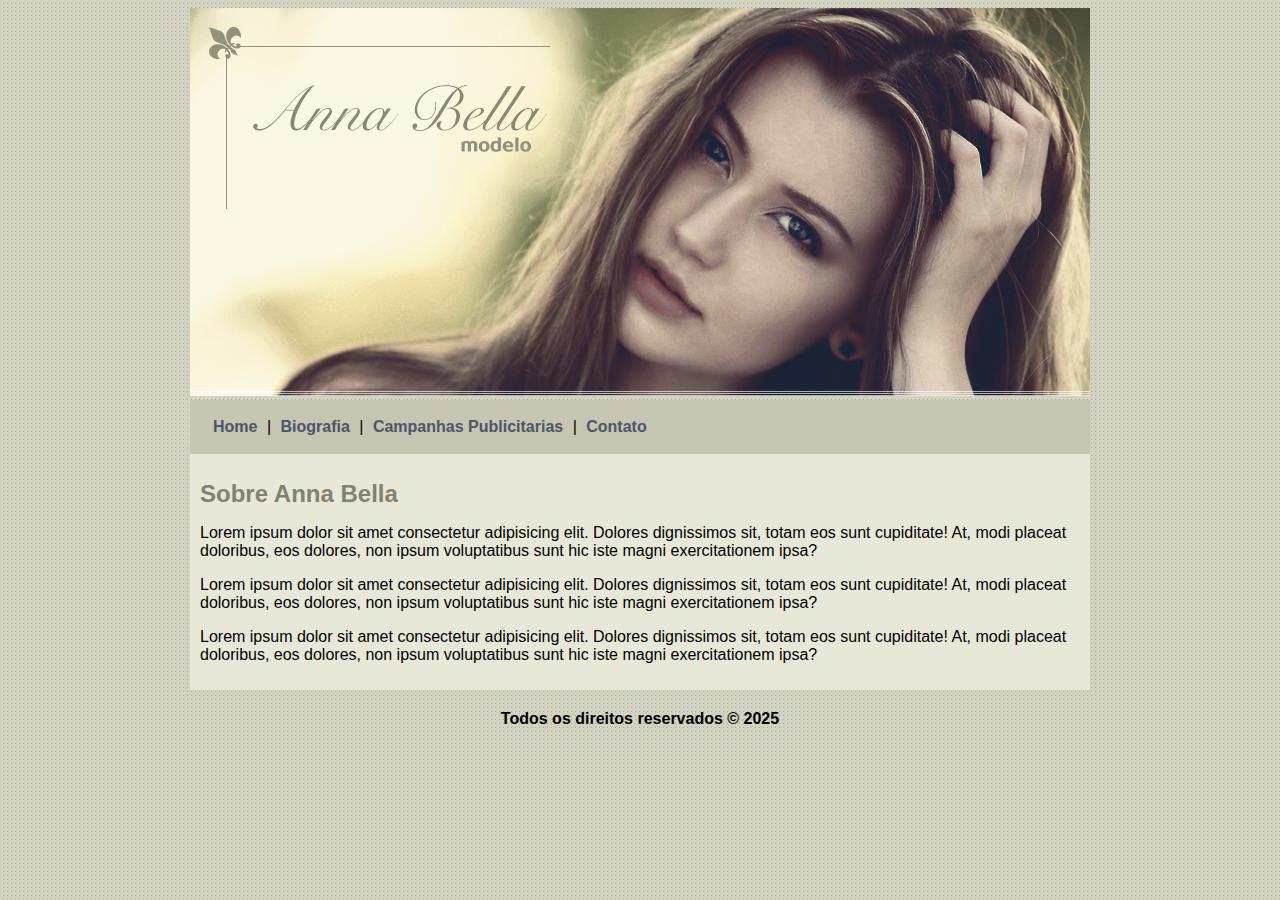
<file: biografia.html>
<!DOCTYPE html>
<html lang="pt-br">

<head>
    <meta charset="UTF-8">
    <meta name="viewport" content="width=device-width, initial-scale=1.0">
    <title>Contato Anna Bella</title>
    <link rel="stylesheet" href="style.css">
</head>

<body>
    <div id="principal" class="">
        <img src="imagens/capa.png" alt="">

        <div id="menu" class="">
            <a href="index.html">Home</a> |
            <a href="biografia.html">Biografia</a> |
            <a href="camp.html">Campanhas Publicitarias</a> |
            <a href="cont.html">Contato</a>
        </div>

        <div id="conteudo">
            <h1>Sobre Anna Bella</h1>
            <p>
                Lorem ipsum dolor sit amet consectetur adipisicing elit. Dolores dignissimos sit, totam eos sunt
                cupiditate! At, modi placeat doloribus, eos dolores, non ipsum voluptatibus sunt hic iste magni
                exercitationem ipsa?
            </p>
            <p>
                Lorem ipsum dolor sit amet consectetur adipisicing elit. Dolores dignissimos sit, totam eos sunt
                cupiditate! At, modi placeat doloribus, eos dolores, non ipsum voluptatibus sunt hic iste magni
                exercitationem ipsa?
            </p>
            <p>
                Lorem ipsum dolor sit amet consectetur adipisicing elit. Dolores dignissimos sit, totam eos sunt
                cupiditate! At, modi placeat doloribus, eos dolores, non ipsum voluptatibus sunt hic iste magni
                exercitationem ipsa?
            </p>
        </div>

      <div id="rodape">
            <b>Todos os direitos reservados &copy; 2025</b>
        </div>
    </div>
</body>

</html>
</file>
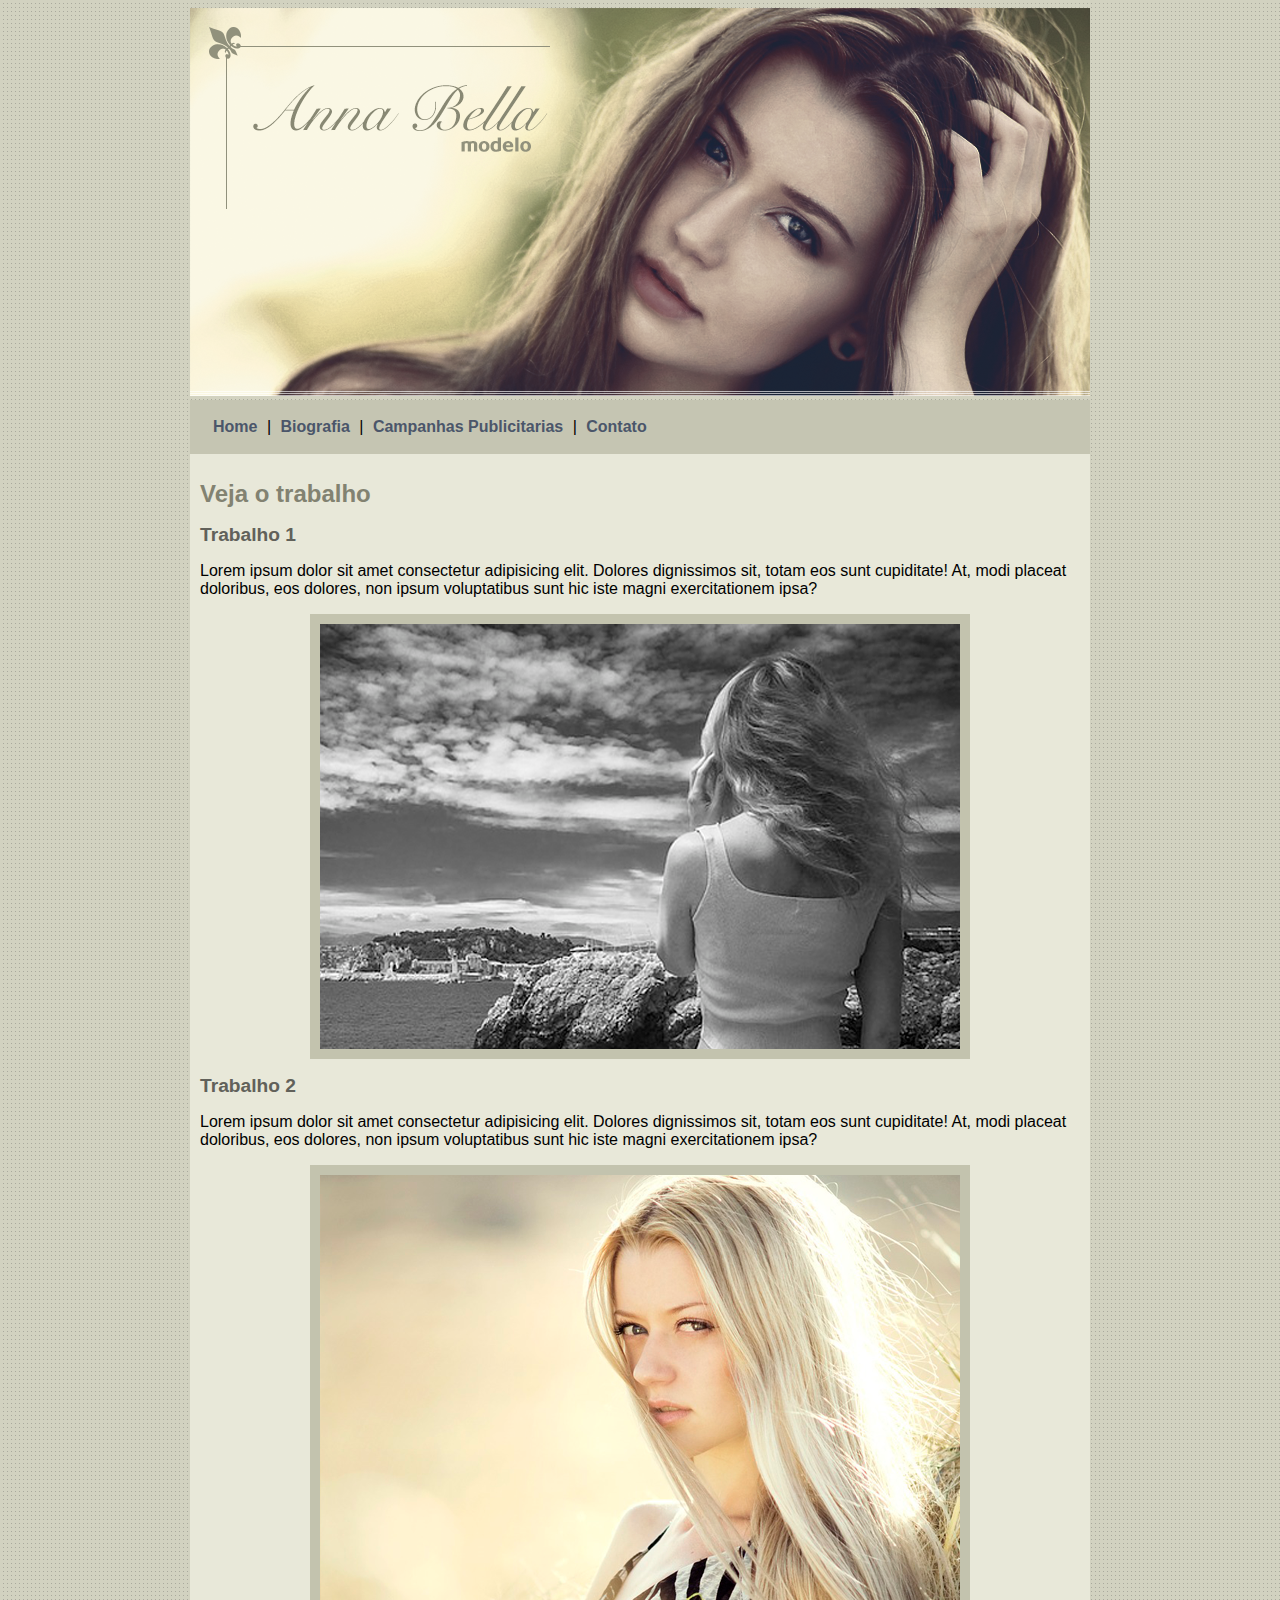
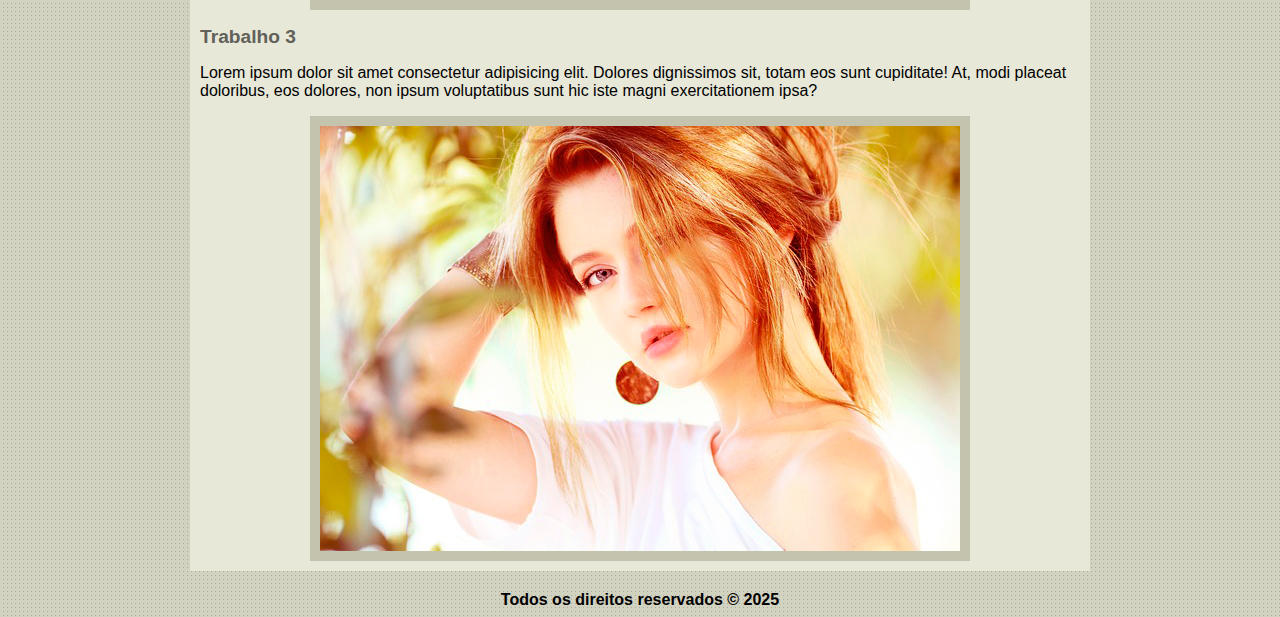
<file: camp.html>
<!DOCTYPE html>
<html lang="pt-br">

<head>
    <meta charset="UTF-8">
    <meta name="viewport" content="width=device-width, initial-scale=1.0">
    <title>Contato Anna Bella</title>
    <link rel="stylesheet" href="style.css">
</head>

<body>
    <div id="principal" class="">
        <img src="imagens/capa.png" alt="">

        <div id="menu" class="">
            <a href="index.html">Home</a> |
            <a href="biografia.html">Biografia</a> |
            <a href="camp.html">Campanhas Publicitarias</a> |
            <a href="cont.html">Contato</a>
        </div>

        <div id="conteudo">
            <h1>Veja o trabalho</h1>
            <h2>Trabalho 1</h2>
            <p>
                Lorem ipsum dolor sit amet consectetur adipisicing elit. Dolores dignissimos sit, totam eos sunt
                cupiditate! At, modi placeat doloribus, eos dolores, non ipsum voluptatibus sunt hic iste magni
                exercitationem ipsa?
            </p>
            <div class="trabalho">
                <img src="imagens/foto1.png" class="img-campanha">
            </div>
            <h2>Trabalho 2</h2>
            <p>
                Lorem ipsum dolor sit amet consectetur adipisicing elit. Dolores dignissimos sit, totam eos sunt
                cupiditate! At, modi placeat doloribus, eos dolores, non ipsum voluptatibus sunt hic iste magni
                exercitationem ipsa?
            </p>
            <div class="trabalho">
                <img src="imagens/foto2.png" class="img-campanha">
            </div>
            <h2>Trabalho 3</h2>
            <p>
                Lorem ipsum dolor sit amet consectetur adipisicing elit. Dolores dignissimos sit, totam eos sunt
                cupiditate! At, modi placeat doloribus, eos dolores, non ipsum voluptatibus sunt hic iste magni
                exercitationem ipsa?
            </p>
            <div class="trabalho">
                <img src="imagens/foto3.png" class="img-campanha">
            </div>
        </div>

        <div id="rodape">
            <b>Todos os direitos reservados &copy; 2025</b>
        </div>
    </div>
</body>

</html>
</file>
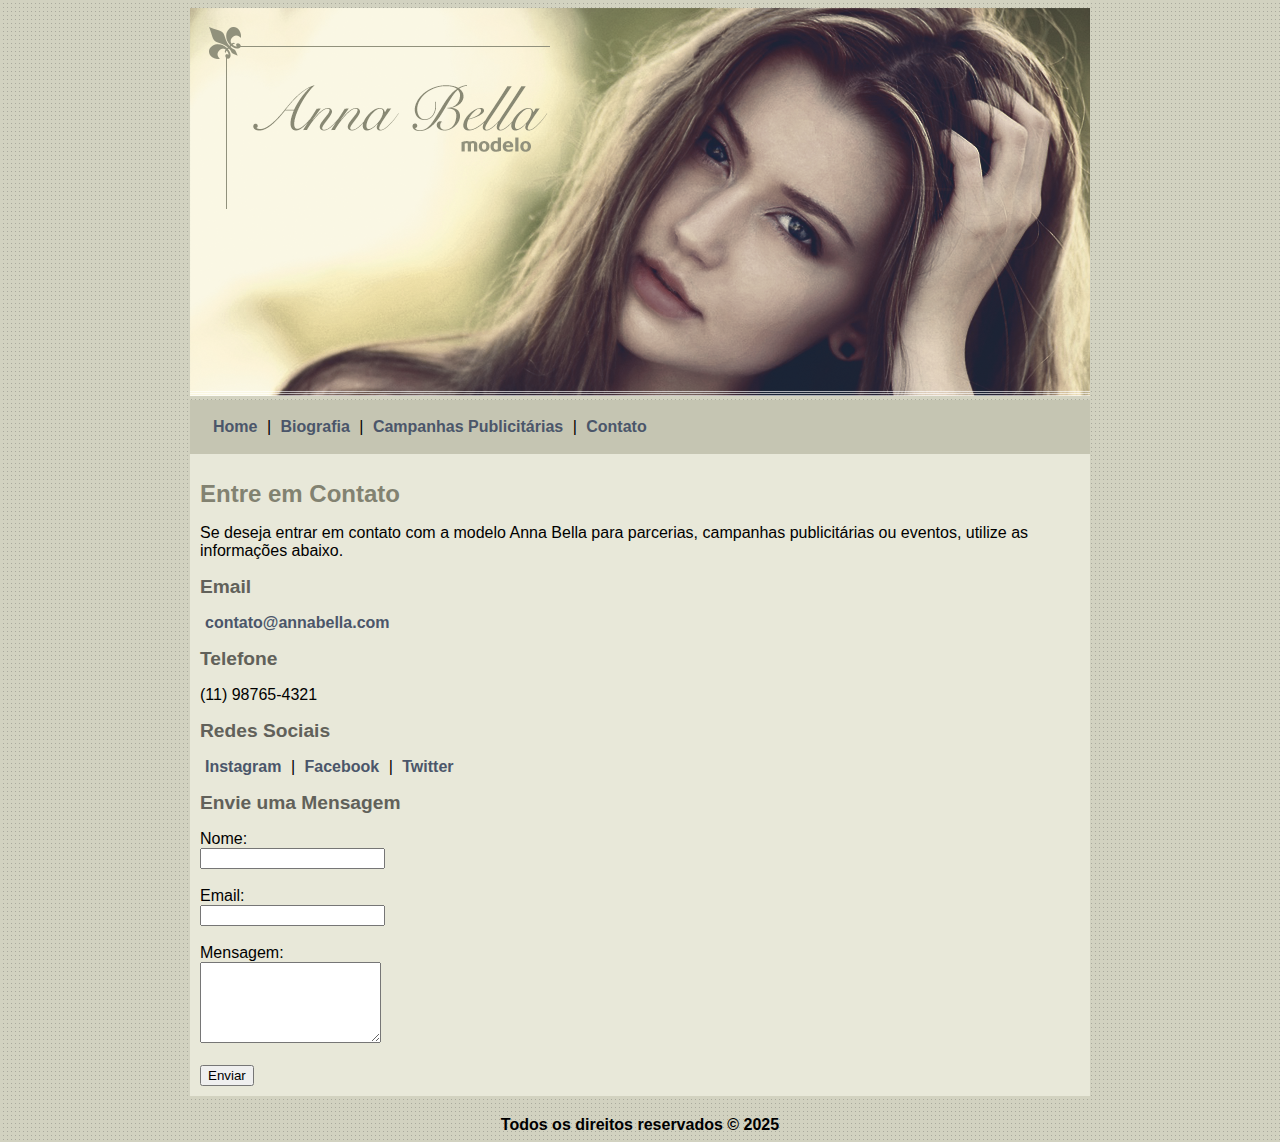
<file: cont.html>
<!DOCTYPE html>
<html lang="pt-br">

<head>
    <meta charset="UTF-8">
    <meta name="viewport" content="width=device-width, initial-scale=1.0">
    <title>Contato - Anna Bella</title>
    <link rel="stylesheet" href="style.css">
</head>

<body>
    <div id="principal">
        <img src="imagens/capa.png" alt="Capa Anna Bella">

        <div id="menu">
            <a href="index.html">Home</a> |
            <a href="biografia.html">Biografia</a> |
            <a href="camp.html">Campanhas Publicitárias</a> |
            <a href="cont.html">Contato</a>
        </div>

        <div id="conteudo">
            <h1>Entre em Contato</h1>
            <p>Se deseja entrar em contato com a modelo Anna Bella para parcerias, campanhas publicitárias ou eventos, utilize as informações abaixo.</p>
            
            <h2>Email</h2>
            <p><a href="mailto:contato@annabella.com">contato@annabella.com</a></p>

            <h2>Telefone</h2>
            <p>(11) 98765-4321</p>

            <h2>Redes Sociais</h2>
            <p>
                <a href="#">Instagram</a> | 
                <a href="#">Facebook</a> | 
                <a href="#">Twitter</a>
            </p>

            <h2>Envie uma Mensagem</h2>
            <form action="#" method="post">
                <label for="nome">Nome:</label><br>
                <input type="text" id="nome" name="nome" required><br><br>
                
                <label for="email">Email:</label><br>
                <input type="email" id="email" name="email" required><br><br>
                
                <label for="mensagem">Mensagem:</label><br>
                <textarea id="mensagem" name="mensagem" rows="5" required></textarea><br><br>
                
                <input type="submit" value="Enviar">
            </form>
        </div>

        <div id="rodape">
            <b>Todos os direitos reservados &copy; 2025</b>
        </div>
    </div>
</body>

</html>
</file>
<file: style.css>
body {
    background: #d2d2c1 url('imagens/fundo.png');
    font: 16px Arial, Helvetica, sans-serif;
}

a {
    color: #4b566a;
    text-decoration: none;
    font-weight: bold;
    padding: 5px;
}

h1 {
    color: #828271;
    font-size: 1.5em;
}

h2 {
    color: #61615a;
    font-size: 1.2em;
}

#principal {
    width: 900px;
    margin: 0 auto;
}

#menu {
    background: #c5c5b2;
    padding: 18px;
}

#conteudo {
    background: #e8e8d9;
    padding: 10px;
}

#rodape {
    text-align: center;
    padding-top: 20px;
}

.trabalho {
    align-items: center;
    justify-content: center;
    display: flex;
}

.img-campanha {
    border: 10px solid #c3c3ae;
}

.carousel {
    display: flex;
    justify-content: center;
    align-items: center;
    max-width: 620px;
    margin: 0 auto;
    border: 10px solid #c3c3ae;

}
</file>
